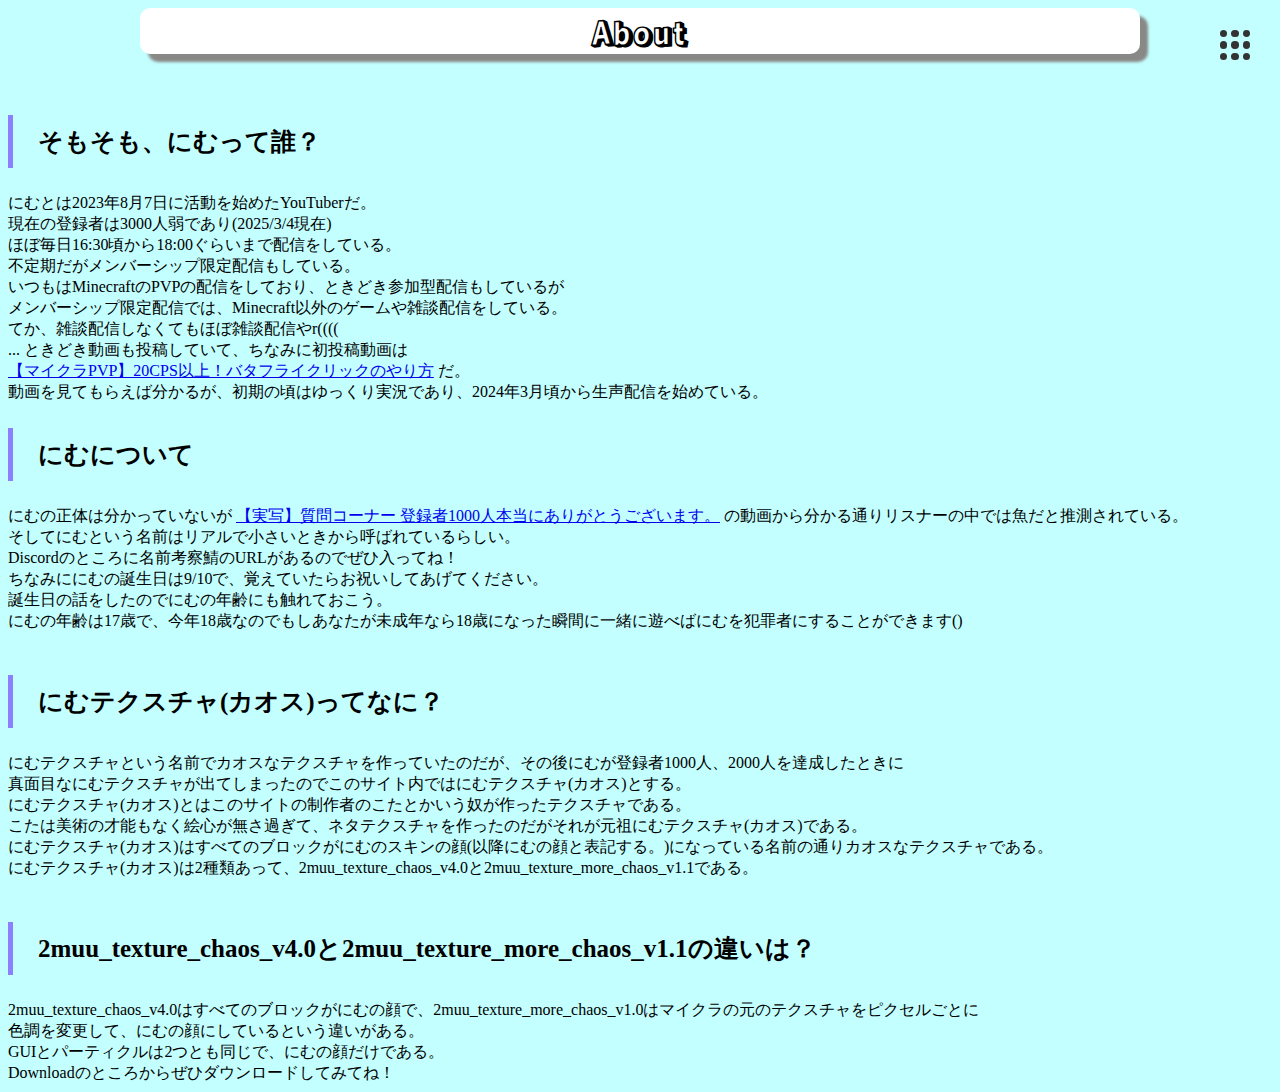
<file: about/index.html>
<!DOCTYPE html>
<html lang="ja">
<head>
    <meta charset="UTF-8">
    <meta name="viewport" content="width=device-width, initial-scale=1.0">
    <link rel="stylesheet" href="./style.css">
    <title>About | 2muu texture chaos</title>
    <link rel="preconnect" href="https://fonts.googleapis.com">
<link rel="preconnect" href="https://fonts.gstatic.com" crossorigin>
<link href="https://fonts.googleapis.com/css2?family=Rampart+One&display=swap" rel="stylesheet">
    <link rel=”icon” href=“../favicon.ico”>
</head>
<body>
    <div class="header">
        <button class="hamburger-grid" aria-label="メニュー" aria-controls="grid-menu" aria-expanded="false">
          <div class="hamburger-grid__dots">
            <span class="hamburger-grid__dot"></span>
            <span class="hamburger-grid__dot"></span>
            <span class="hamburger-grid__dot"></span>
            <span class="hamburger-grid__dot"></span>
            <span class="hamburger-grid__dot"></span>
            <span class="hamburger-grid__dot"></span>
            <span class="hamburger-grid__dot"></span>
            <span class="hamburger-grid__dot"></span>
            <span class="hamburger-grid__dot"></span>
          </div>
        </button>
      
        <nav id="grid-menu" class="nav-grid" aria-hidden="true">
          <div class="nav-grid__content">
            <div class="nav-grid__sections">
              <section class="nav-grid__section">
                <h2 class="nav-grid__title">Menu</h2>
                <ul class="nav-grid__list">
                  <li><a href="../home/index.html" class="nav-grid__link">Home</a></li>
                  <li><a href="../download/index.html" class="nav-grid__link">Download</a></li>
                  <li><a href="../contact/index.html" class="nav-grid__link">Contact</a></li>
                  <li><a href="https://kotaaaaaaaa12.github.io/minecraft-chaos-texture-maker/" class="nav-grid__link">more chaosの方を作った自作サイト</a></li>
                </ul>
              </section>
      
              <section class="nav-grid__section">
                <h2 class="nav-grid__title">にむのSNS</h2>
                <ul class="nav-grid__list">
                  <li><a href="https://x.com/NIMU_MC" class="nav-grid__link" target="_blank" rel="noopener noreferrer">Twitter(自称X)</a></li>
                  <li><a href="https://www.youtube.com/@NIMU-Minecraft" class="nav-grid__link" target="_blank" rel="noopener noreferrer">YouTube</a></li>
                  <li><a href="../discord/index.html" class="nav-grid__link">Discord</a></li>
                </ul>
              </section>
            </div>
          </div>
        </nav>
      </div>
        <h1>About</h1><br><br>
        <h3>そもそも、にむって誰？</h3>
        <p1>にむとは2023年8月7日に活動を始めたYouTuberだ。</p1><br>
        <p1>現在の登録者は3000人弱であり(2025/3/4現在)</p1><br>
        <p1>ほぼ毎日16:30頃から18:00ぐらいまで配信をしている。</p1><br>
        <p1>不定期だがメンバーシップ限定配信もしている。</p1><br>
        <p1>いつもはMinecraftのPVPの配信をしており、ときどき参加型配信もしているが</p1><br>
        <p1>メンバーシップ限定配信では、Minecraft以外のゲームや雑談配信をしている。</p1><br>
        <p1>てか、雑談配信しなくてもほぼ雑談配信やr((((</p1><br>
        <p1>...</p1>
        <p1>ときどき動画も投稿していて、ちなみに初投稿動画は</p1><br>
        <a href="https://m.youtube.com/watch?v=R2SM226rLMY">【マイクラPVP】20CPS以上！バタフライクリックのやり方</a>
        <p1>だ。</p1><br>
        <p1>動画を見てもらえば分かるが、初期の頃はゆっくり実況であり、2024年3月頃から生声配信を始めている。</p1><br>
        <h3>にむについて</h3>
        <p1>にむの正体は分かっていないが</p1>
        <a href="https://www.youtube.com/watch?v=5t_dVrg6BVw">【実写】質問コーナー 登録者1000人本当にありがとうございます。</a>
        <p1>の動画から分かる通りリスナーの中では魚だと推測されている。</p1><br>
        <p1>そしてにむという名前はリアルで小さいときから呼ばれているらしい。</p1><br>
        <p1>Discordのところに名前考察鯖のURLがあるのでぜひ入ってね！</p1><br>
        <p1>ちなみににむの誕生日は9/10で、覚えていたらお祝いしてあげてください。</p1><br>
        <p1>誕生日の話をしたのでにむの年齢にも触れておこう。</p1><br>
        <p1>にむの年齢は17歳で、今年18歳なのでもしあなたが未成年なら18歳になった瞬間に一緒に遊べばにむを犯罪者にすることができます()</p1><br><br>
        <h3>にむテクスチャ(カオス)ってなに？</h3>
        <p1>にむテクスチャという名前でカオスなテクスチャを作っていたのだが、その後にむが登録者1000人、2000人を達成したときに</p1><br>
        <p1>真面目なにむテクスチャが出てしまったのでこのサイト内ではにむテクスチャ(カオス)とする。</p1><br>
        <p1>にむテクスチャ(カオス)とはこのサイトの制作者のこたとかいう奴が作ったテクスチャである。</p1><br>
        <p1>こたは美術の才能もなく絵心が無さ過ぎて、ネタテクスチャを作ったのだがそれが元祖にむテクスチャ(カオス)である。</p1><br>
        <p1>にむテクスチャ(カオス)はすべてのブロックがにむのスキンの顔(以降にむの顔と表記する。)になっている名前の通りカオスなテクスチャである。</p1><br>
        <p1>にむテクスチャ(カオス)は2種類あって、2muu_texture_chaos_v4.0と2muu_texture_more_chaos_v1.1である。</p1><br><br>
        <h3>2muu_texture_chaos_v4.0と2muu_texture_more_chaos_v1.1の違いは？</h3>
        <p1>2muu_texture_chaos_v4.0はすべてのブロックがにむの顔で、2muu_texture_more_chaos_v1.0はマイクラの元のテクスチャをピクセルごとに</p1><br>
        <p1>色調を変更して、にむの顔にしているという違いがある。</p1><br>
        <p1>GUIとパーティクルは2つとも同じで、にむの顔だけである。</p1><br>
        <p1>Downloadのところからぜひダウンロードしてみてね！</p1>
    <script src="script.js"></script>
</body>
</html>
</file>
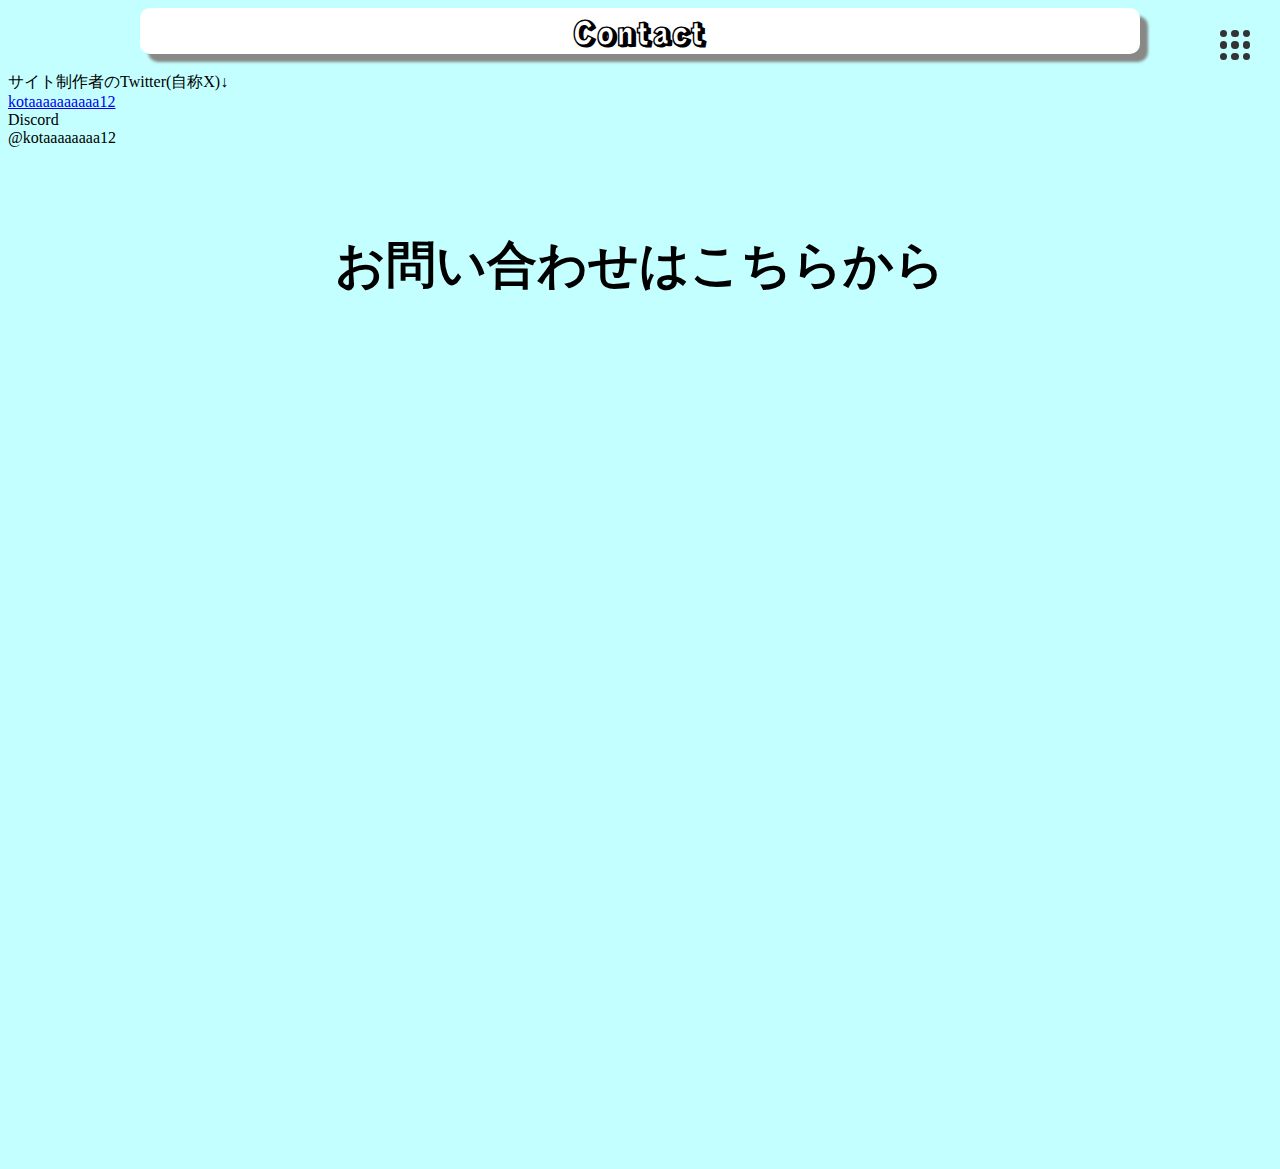
<file: contact/index.html>
<!DOCTYPE html>
<html lang="ja">
<head>
    <meta charset="UTF-8">
    <meta name="viewport" content="width=device-width, initial-scale=1.0">
    <link rel="stylesheet" href="./style.css">
    <title>Contact | 2muu texture chaos</title>
    <link rel="preconnect" href="https://fonts.googleapis.com">
<link rel="preconnect" href="https://fonts.gstatic.com" crossorigin>
<link href="https://fonts.googleapis.com/css2?family=Rampart+One&display=swap" rel="stylesheet">
    <link rel=”icon” href=“../favicon.ico”>
</head>
<body>
    <div class="header">
        <button class="hamburger-grid" aria-label="メニュー" aria-controls="grid-menu" aria-expanded="false">
          <div class="hamburger-grid__dots">
            <span class="hamburger-grid__dot"></span>
            <span class="hamburger-grid__dot"></span>
            <span class="hamburger-grid__dot"></span>
            <span class="hamburger-grid__dot"></span>
            <span class="hamburger-grid__dot"></span>
            <span class="hamburger-grid__dot"></span>
            <span class="hamburger-grid__dot"></span>
            <span class="hamburger-grid__dot"></span>
            <span class="hamburger-grid__dot"></span>
          </div>
        </button>
      
        <nav id="grid-menu" class="nav-grid" aria-hidden="true">
          <div class="nav-grid__content">
            <div class="nav-grid__sections">
              <section class="nav-grid__section">
                <h2 class="nav-grid__title">Menu</h2>
                <ul class="nav-grid__list">
                  <li><a href="../home/index.html" class="nav-grid__link">Home</a></li>
                  <li><a href="../about/index.html" class="nav-grid__link">About</a></li>
                  <li><a href="../download/index.html" class="nav-grid__link">Download</a></li>
                  <li><a href="https://kotaaaaaaaa12.github.io/minecraft-chaos-texture-maker/" class="nav-grid__link">more chaosの方を作った自作サイト</a></li>
                </ul>
              </section>
      
              <section class="nav-grid__section">
                <h2 class="nav-grid__title">にむのSNS</h2>
                <ul class="nav-grid__list">
                  <li><a href="https://x.com/NIMU_MC" class="nav-grid__link" target="_blank" rel="noopener noreferrer">Twitter(自称X)</a></li>
                  <li><a href="https://www.youtube.com/@NIMU-Minecraft" class="nav-grid__link" target="_blank" rel="noopener noreferrer">YouTube</a></li>
                  <li><a href="../discord/index.html" class="nav-grid__link">Discord</a></li>
                </ul>
              </section>
            </div>
          </div>
        </nav>
      </div>
      <h1>Contact</h1><br>
      <p1>サイト制作者のTwitter(自称X)↓</p1><br>
      <a href="https://x.com/kotaaaaaaaaaa12" target="_blank" rel="noopener noreferrer">kotaaaaaaaaaa12</a><br>
      <p1>Discord</p1><br>
      <p1>@kotaaaaaaaa12</p1><br><br>
      <h4>お問い合わせはこちらから</h4>
      <div class="form">
      <iframe class="form" src="https://docs.google.com/forms/d/e/1FAIpQLSdCQih-dv9lEN6eyOCP1AROm7EJ7vK_xMPlW3SomO5JQYUXhQ/viewform?embedded=true" width="640" height="792" frameborder="0" marginheight="0" marginwidth="0">読み込んでいます…</iframe>
      </div>
      <script src="script.js"></script>
</body>
</html>
</file>
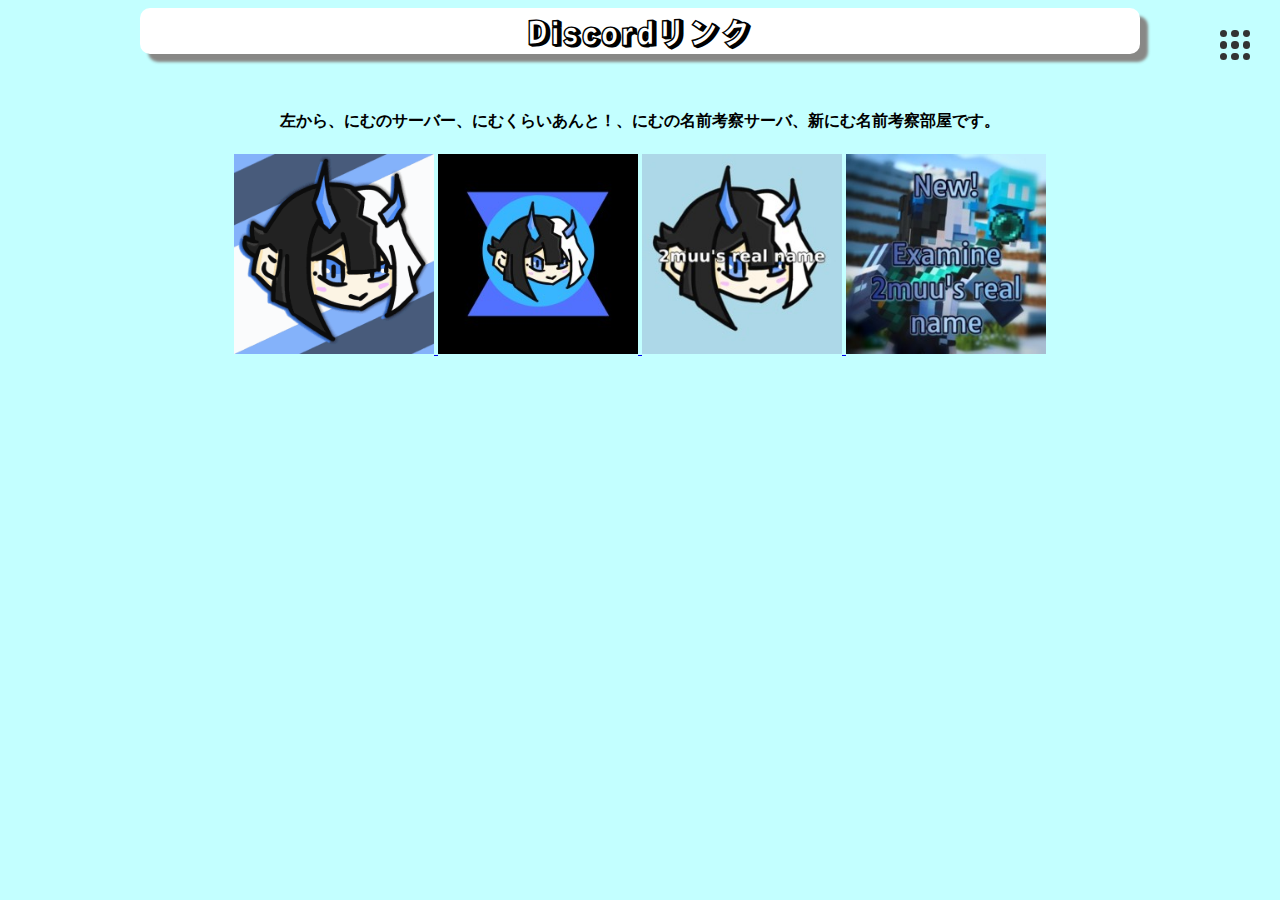
<file: discord/index.html>
<!DOCTYPE html>
<html lang="ja">
<head>
    <meta charset="UTF-8">
    <meta name="viewport" content="width=device-width, initial-scale=1.0">
    <link rel="stylesheet" href="./style.css">
    <title>Discord | 2muu texture chaos</title>
    <link rel="preconnect" href="https://fonts.googleapis.com">
<link rel="preconnect" href="https://fonts.gstatic.com" crossorigin>
<link href="https://fonts.googleapis.com/css2?family=Rampart+One&display=swap" rel="stylesheet">
    <link rel=”icon” href=“../favicon.ico”>
</head>
<body>
    <div class="header">
        <button class="hamburger-grid" aria-label="メニュー" aria-controls="grid-menu" aria-expanded="false">
          <div class="hamburger-grid__dots">
            <span class="hamburger-grid__dot"></span>
            <span class="hamburger-grid__dot"></span>
            <span class="hamburger-grid__dot"></span>
            <span class="hamburger-grid__dot"></span>
            <span class="hamburger-grid__dot"></span>
            <span class="hamburger-grid__dot"></span>
            <span class="hamburger-grid__dot"></span>
            <span class="hamburger-grid__dot"></span>
            <span class="hamburger-grid__dot"></span>
          </div>
        </button>
      
        <nav id="grid-menu" class="nav-grid" aria-hidden="true">
          <div class="nav-grid__content">
            <div class="nav-grid__sections">
              <section class="nav-grid__section">
                <h2 class="nav-grid__title">Menu</h2>
                <ul class="nav-grid__list">
                  <li><a href="../home/index.html" class="nav-grid__link">Home</a></li>
                  <li><a href="../about/index.html" class="nav-grid__link">About</a></li>
                  <li><a href="../download/index.html" class="nav-grid__link">Download</a></li>
                  <li><a href="https://kotaaaaaaaa12.github.io/minecraft-chaos-texture-maker/" class="nav-grid__link">more chaosの方を作った自作サイト</a></li>
                </ul>
              </section>
      
              <section class="nav-grid__section">
                <h2 class="nav-grid__title">にむのSNS</h2>
                <ul class="nav-grid__list">
                  <li><a href="https://x.com/NIMU_MC" class="nav-grid__link" target="_blank" rel="noopener noreferrer">Twitter(自称X)</a></li>
                  <li><a href="https://www.youtube.com/@NIMU-Minecraft" class="nav-grid__link" target="_blank" rel="noopener noreferrer">YouTube</a></li>
                </ul>
              </section>
            </div>
          </div>
        </nav>
      </div>
      <h1>Discordリンク</h1><br><br>
      <h4>左から、にむのサーバー、にむくらいあんと！、にむの名前考察サーバ、新にむ名前考察部屋です。</h4>
      <div class="link">
      <a href="https://discord.com/invite/upfbJJ9XV5" target="_blank" rel="noopener noreferrer">
        <img width="200" src="./images/nimu.gif" alt="にむのサーバー">
      <a href="https://discord.com/invite/uVSnebaa9Q" target="_blank" rel="noopener noreferrer">
        <img width="200" src="./images/nimuclient.png" alt="にむくらいあんと！">
      <a href="https://discord.com/invite/XV6aN9MwsW" target="_blank" rel="noopener noreferrer">
        <img width="200" src="./images/nimunameserverold.png" alt="にむの名前考察サーバ">
      <a href="https://discord.com/invite/guJHmwdEDt" target="_blank" rel="noopener noreferrer">
        <img width="200" src="./images/nimunameserver.png" alt="新にむ名前考察部屋">
      </div><br>
        <script src="script.js"></script>
</body>
</html>
</file>
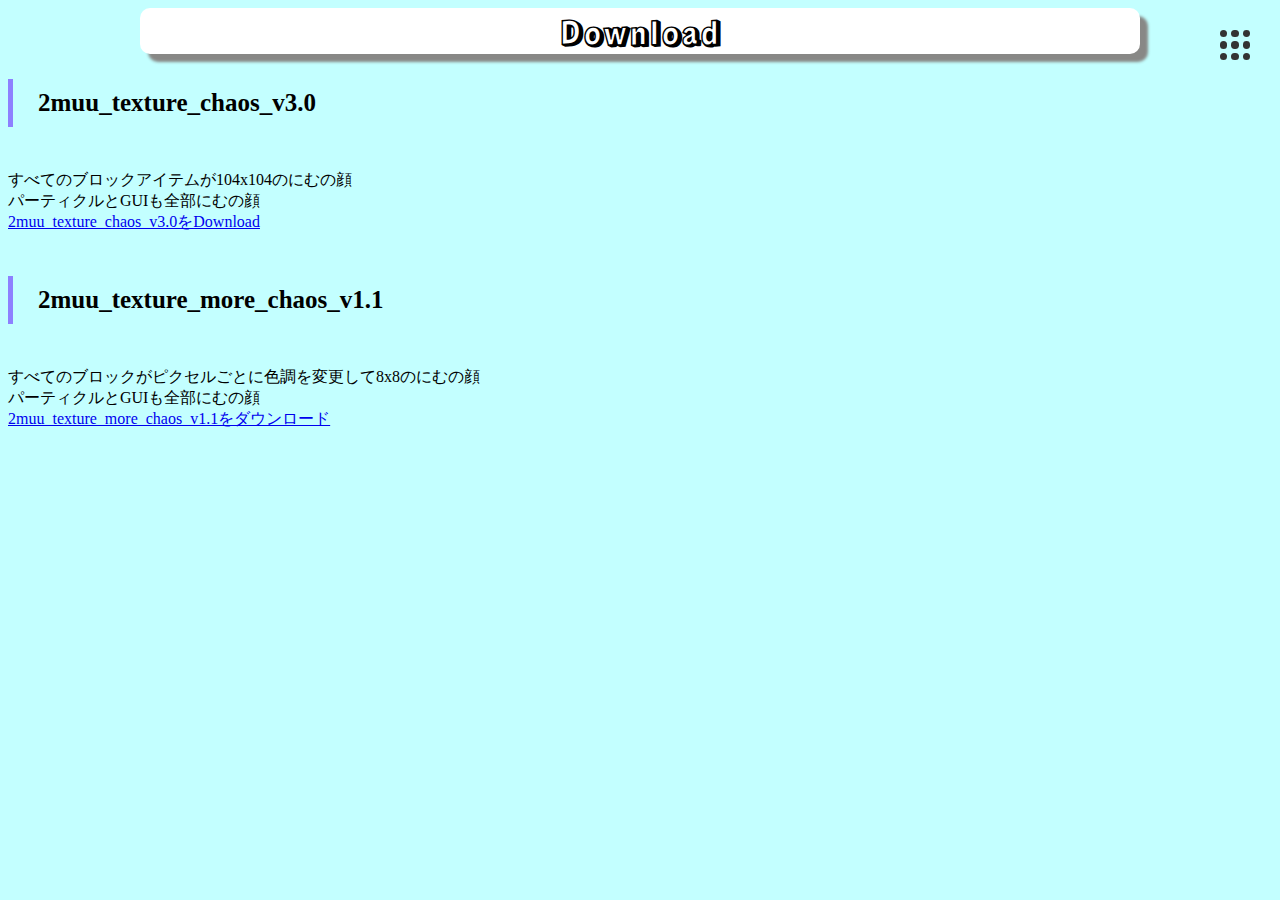
<file: download/index.html>
<!DOCTYPE html>
<html lang="ja">
<head>
    <meta charset="UTF-8">
    <meta name="viewport" content="width=device-width, initial-scale=1.0">
    <link rel="stylesheet" href="./style.css">
    <title>Download | 2muu texture chaos</title>
    <link rel="preconnect" href="https://fonts.googleapis.com">
<link rel="preconnect" href="https://fonts.gstatic.com" crossorigin>
<link href="https://fonts.googleapis.com/css2?family=Rampart+One&display=swap" rel="stylesheet">
    <link rel=”icon” href=“../favicon.ico”>
</head>
<body>
    <div class="header">
        <button class="hamburger-grid" aria-label="メニュー" aria-controls="grid-menu" aria-expanded="false">
          <div class="hamburger-grid__dots">
            <span class="hamburger-grid__dot"></span>
            <span class="hamburger-grid__dot"></span>
            <span class="hamburger-grid__dot"></span>
            <span class="hamburger-grid__dot"></span>
            <span class="hamburger-grid__dot"></span>
            <span class="hamburger-grid__dot"></span>
            <span class="hamburger-grid__dot"></span>
            <span class="hamburger-grid__dot"></span>
            <span class="hamburger-grid__dot"></span>
          </div>
        </button>
      
        <nav id="grid-menu" class="nav-grid" aria-hidden="true">
          <div class="nav-grid__content">
            <div class="nav-grid__sections">
              <section class="nav-grid__section">
                <h2 class="nav-grid__title">Menu</h2>
                <ul class="nav-grid__list">
                  <li><a href="../home/index.html" class="nav-grid__link">Home</a></li>
                  <li><a href="../about/index.html" class="nav-grid__link">About</a></li>
                  <li><a href="../contact/index.html" class="nav-grid__link">Contact</a></li>
                  <li><a href="https://kotaaaaaaaa12.github.io/minecraft-chaos-texture-maker/" class="nav-grid__link">more chaosの方を作った自作サイト</a></li>
                </ul>
              </section>
      
              <section class="nav-grid__section">
                <h2 class="nav-grid__title">にむのSNS</h2>
                <ul class="nav-grid__list">
                  <li><a href="https://x.com/NIMU_MC" class="nav-grid__link" target="_blank" rel="noopener noreferrer">Twitter(自称X)</a></li>
                  <li><a href="https://www.youtube.com/@NIMU-Minecraft" class="nav-grid__link" target="_blank" rel="noopener noreferrer">YouTube</a></li>
                  <li><a href="../discord/index.html" class="nav-grid__link">Discord</a></li>
                </ul>
              </section>
            </div>
          </div>
        </nav>
      </div>
      <h1>Download</h1>
      <h3>2muu_texture_chaos_v3.0</h3><br>
      <p1>すべてのブロックアイテムが104x104のにむの顔</p1><br>
      <p1>パーティクルとGUIも全部にむの顔</p1><br>
      <a href="./zip/§b2muu§r_§6texture§r_§5chaos§r_§fv3.0.zip">2muu_texture_chaos_v3.0をDownload</a><br><br>
      <h3>2muu_texture_more_chaos_v1.1</h3><br>
      <p1>すべてのブロックがピクセルごとに色調を変更して8x8のにむの顔</p1><br>
      <p1>パーティクルとGUIも全部にむの顔</p1><br>
      <a href="./zip/§b2muu§r_§6texture§r_§4more§r_§5chaos§r_§fv1.1.zip">2muu_texture_more_chaos_v1.1をダウンロード</a>
    <script src="script.js"></script>
</body>
</html>
</file>
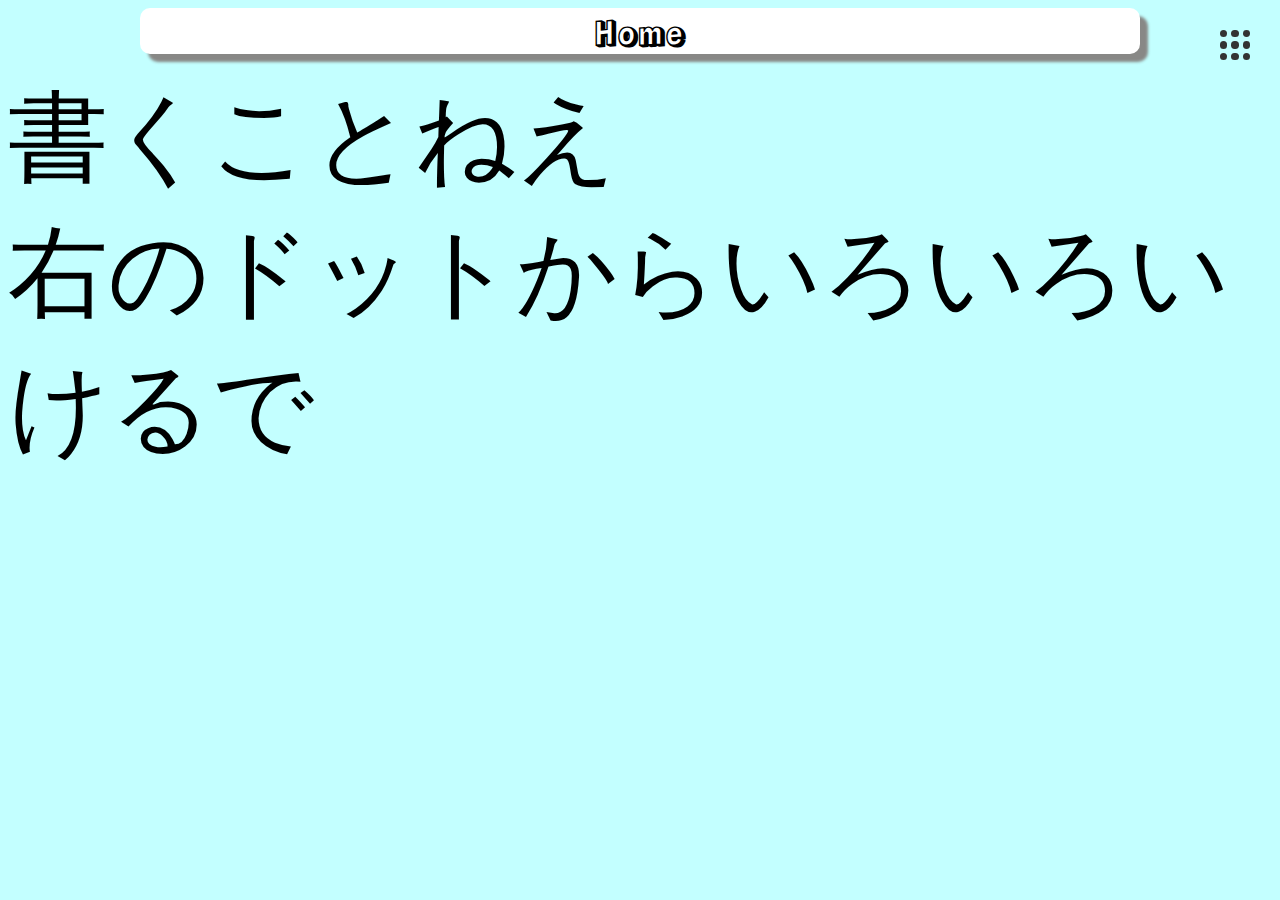
<file: home/index.html>
<!DOCTYPE html>
<html lang="ja">
<head>
    <meta charset="UTF-8">
    <meta name="viewport" content="width=device-width, initial-scale=1.0">
    <link rel="stylesheet" href="./style.css">
    <title>Home | 2muu texture chaos</title>
    <link rel="preconnect" href="https://fonts.googleapis.com">
<link rel="preconnect" href="https://fonts.gstatic.com" crossorigin>
<link href="https://fonts.googleapis.com/css2?family=Rampart+One&display=swap" rel="stylesheet">
    <link rel=”icon” href=“../favicon.ico”>
</head>
<body>
    <div class="header">
        <button class="hamburger-grid" aria-label="メニュー" aria-controls="grid-menu" aria-expanded="false">
          <div class="hamburger-grid__dots">
            <span class="hamburger-grid__dot"></span>
            <span class="hamburger-grid__dot"></span>
            <span class="hamburger-grid__dot"></span>
            <span class="hamburger-grid__dot"></span>
            <span class="hamburger-grid__dot"></span>
            <span class="hamburger-grid__dot"></span>
            <span class="hamburger-grid__dot"></span>
            <span class="hamburger-grid__dot"></span>
            <span class="hamburger-grid__dot"></span>
          </div>
        </button>
      
        <nav id="grid-menu" class="nav-grid" aria-hidden="true">
          <div class="nav-grid__content">
            <div class="nav-grid__sections">
              <section class="nav-grid__section">
                <h2 class="nav-grid__title">Menu</h2>
                <ul class="nav-grid__list">
                  <li><a href="../about/index.html" class="nav-grid__link">About</a></li>
                  <li><a href="../download/index.html" class="nav-grid__link">Download</a></li>
                  <li><a href="../contact/index.html" class="nav-grid__link">Contact</a></li>
                  <li><a href="https://kotaaaaaaaa12.github.io/minecraft-chaos-texture-maker/" class="nav-grid__link">more chaosの方を作った自作サイト</a></li>
                </ul>
              </section>
      
              <section class="nav-grid__section">
                <h2 class="nav-grid__title">にむのSNS</h2>
                <ul class="nav-grid__list">
                  <li><a href="https://x.com/NIMU_MC" class="nav-grid__link" target="_blank" rel="noopener noreferrer">Twitter(自称X)</a></li>
                  <li><a href="https://www.youtube.com/@NIMU-Minecraft" class="nav-grid__link" target="_blank" rel="noopener noreferrer">YouTube</a></li>
                  <li><a href="../discord/index.html" class="nav-grid__link">Discord</a></li>
                </ul>
              </section>
            </div>
          </div>
        </nav>
      </div>
        <h1>Home</h1><br>
        <p1>書くことねえ</p1><br>
        <p1>右のドットからいろいろいけるで</p1>
    <script src="script.js"></script>
</body>
</html>
</file>
<file: about/style.css>
.hamburger-grid {
    position: fixed;
    top: 20px;
    right: 20px;
    z-index: 1000;
    width: 50px;
    height: 50px;
    padding: 10px;
    border: none;
    background: transparent;
    cursor: pointer;
  }
  
  .hamburger-grid__dots {
    display: grid;
    grid-template-columns: repeat(3, 1fr);
    gap: 4px;
    width: 100%;
    height: 100%;
  }
  
  .hamburger-grid__dot {
    width: 100%;
    height: 100%;
    background-color: #333;
    border-radius: 50%;
    transition: transform 0.3s ease, background-color 0.3s ease;
  }
  
  .hamburger-grid.active .hamburger-grid__dot {
    background-color: #fff;
  }
  
  .hamburger-grid.active .hamburger-grid__dot:nth-child(1) {
    transform: scale(0);
  }
  .hamburger-grid.active .hamburger-grid__dot:nth-child(2) {
    transform: translateY(8px);
  }
  .hamburger-grid.active .hamburger-grid__dot:nth-child(3) {
    transform: scale(0);
  }
  .hamburger-grid.active .hamburger-grid__dot:nth-child(4) {
    transform: translateX(8px);
  }
  .hamburger-grid.active .hamburger-grid__dot:nth-child(5) {
    transform: scale(1.2);
  }
  .hamburger-grid.active .hamburger-grid__dot:nth-child(6) {
    transform: translateX(-8px);
  }
  .hamburger-grid.active .hamburger-grid__dot:nth-child(7) {
    transform: scale(0);
  }
  .hamburger-grid.active .hamburger-grid__dot:nth-child(8) {
    transform: translateY(-8px);
  }
  .hamburger-grid.active .hamburger-grid__dot:nth-child(9) {
    transform: scale(0);
  }
  
  .nav-grid {
    position: fixed;
    top: 0;
    left: 0;
    width: 100%;
    height: 100vh;
    background-color: #1a1a1a;
    visibility: hidden;
    opacity: 0;
    transition: all 0.5s cubic-bezier(0.4, 0, 0.2, 1);
    z-index: 900;
  }
  
  .nav-grid.active {
    visibility: visible;
    opacity: 1;
  }
  
  .nav-grid__content {
    display: grid;
    grid-template-columns: repeat(12, 1fr);
    gap: 20px;
    max-width: 1200px;
    height: 100%;
    margin: 0 auto;
    padding: 100px 40px;
  }
  
  .nav-grid__sections {
    grid-column: span 12;
    display: grid;
    grid-template-columns: repeat(auto-fit, minmax(250px, 1fr));
    gap: 40px;
  }
  
  .nav-grid__section {
    opacity: 0;
    transform: translateY(20px);
    transition: all 0.5s cubic-bezier(0.4, 0, 0.2, 1);
  }
  
  .nav-grid.active .nav-grid__section {
    opacity: 1;
    transform: translateY(0);
  }
  
  .nav-grid.active .nav-grid__section:nth-child(1) {
    transition-delay: 0.2s;
  }
  .nav-grid.active .nav-grid__section:nth-child(2) {
    transition-delay: 0.3s;
  }
  
  .nav-grid__title {
    margin: 0 0 20px;
    color: #666;
    font-size: 14px;
    text-transform: uppercase;
    letter-spacing: 2px;
  }
  
  .nav-grid__list {
    margin: 0;
    padding: 0;
    list-style: none;
  }
  
  .nav-grid__list li {
    margin-bottom: 15px;
    overflow: hidden;
  }
  
  .nav-grid__link {
    display: inline-block;
    color: #fff;
    font-size: 24px;
    text-decoration: none;
    transform: translateY(100%);
    transition: transform 0.5s cubic-bezier(0.4, 0, 0.2, 1),
                color 0.3s ease;
  }
  
  .nav-grid.active .nav-grid__link {
    transform: translateY(0);
  }
  
  .nav-grid__link:hover {
    color: #01ffff;
  }
  
  @media (max-width: 768px) {
    .nav-grid__content {
      padding: 80px 20px;
    }
  
    .nav-grid__sections {
      grid-template-columns: 1fr;
    }
  
    .nav-grid__link {
      font-size: 20px;
    }
  }
h1{
      color: black;
      font-family: "Rampart One", sans-serif;
      text-align: center;
      background-color: white;
      border-radius: 10px;
      box-shadow: 8px 8px 3px 0px rgb(136, 136, 134);
      max-width: 1000px;
      max-height: 100px;
      margin: auto;
    }
h3{
      font-size: 25px;
      font-weight: bold;
      padding: 10px 30px 10px 25px;
      margin-bottom: 1em;
      border-left: 5px solid #8d80ff;
    }
body{
  background-color: #c3ffff;
}
</file>
<file: contact/style.css>
.hamburger-grid {
  position: fixed;
  top: 20px;
  right: 20px;
  z-index: 1000;
  width: 50px;
  height: 50px;
  padding: 10px;
  border: none;
  background: transparent;
  cursor: pointer;
}

.hamburger-grid__dots {
  display: grid;
  grid-template-columns: repeat(3, 1fr);
  gap: 4px;
  width: 100%;
  height: 100%;
}

.hamburger-grid__dot {
  width: 100%;
  height: 100%;
  background-color: #333;
  border-radius: 50%;
  transition: transform 0.3s ease, background-color 0.3s ease;
}

.hamburger-grid.active .hamburger-grid__dot {
  background-color: #fff;
}

.hamburger-grid.active .hamburger-grid__dot:nth-child(1) {
  transform: scale(0);
}
.hamburger-grid.active .hamburger-grid__dot:nth-child(2) {
  transform: translateY(8px);
}
.hamburger-grid.active .hamburger-grid__dot:nth-child(3) {
  transform: scale(0);
}
.hamburger-grid.active .hamburger-grid__dot:nth-child(4) {
  transform: translateX(8px);
}
.hamburger-grid.active .hamburger-grid__dot:nth-child(5) {
  transform: scale(1.2);
}
.hamburger-grid.active .hamburger-grid__dot:nth-child(6) {
  transform: translateX(-8px);
}
.hamburger-grid.active .hamburger-grid__dot:nth-child(7) {
  transform: scale(0);
}
.hamburger-grid.active .hamburger-grid__dot:nth-child(8) {
  transform: translateY(-8px);
}
.hamburger-grid.active .hamburger-grid__dot:nth-child(9) {
  transform: scale(0);
}

.nav-grid {
  position: fixed;
  top: 0;
  left: 0;
  width: 100%;
  height: 100vh;
  background-color: #1a1a1a;
  visibility: hidden;
  opacity: 0;
  transition: all 0.5s cubic-bezier(0.4, 0, 0.2, 1);
  z-index: 900;
}

.nav-grid.active {
  visibility: visible;
  opacity: 1;
}

.nav-grid__content {
  display: grid;
  grid-template-columns: repeat(12, 1fr);
  gap: 20px;
  max-width: 1200px;
  height: 100%;
  margin: 0 auto;
  padding: 100px 40px;
}

.nav-grid__sections {
  grid-column: span 12;
  display: grid;
  grid-template-columns: repeat(auto-fit, minmax(250px, 1fr));
  gap: 40px;
}

.nav-grid__section {
  opacity: 0;
  transform: translateY(20px);
  transition: all 0.5s cubic-bezier(0.4, 0, 0.2, 1);
}

.nav-grid.active .nav-grid__section {
  opacity: 1;
  transform: translateY(0);
}

.nav-grid.active .nav-grid__section:nth-child(1) {
  transition-delay: 0.2s;
}
.nav-grid.active .nav-grid__section:nth-child(2) {
  transition-delay: 0.3s;
}

.nav-grid__title {
  margin: 0 0 20px;
  color: #666;
  font-size: 14px;
  text-transform: uppercase;
  letter-spacing: 2px;
}

.nav-grid__list {
  margin: 0;
  padding: 0;
  list-style: none;
}

.nav-grid__list li {
  margin-bottom: 15px;
  overflow: hidden;
}

.nav-grid__link {
  display: inline-block;
  color: #fff;
  font-size: 24px;
  text-decoration: none;
  transform: translateY(100%);
  transition: transform 0.5s cubic-bezier(0.4, 0, 0.2, 1),
              color 0.3s ease;
}

.nav-grid.active .nav-grid__link {
  transform: translateY(0);
}

.nav-grid__link:hover {
  color: #01ffff;
}

@media (max-width: 768px) {
  .nav-grid__content {
    padding: 80px 20px;
  }

  .nav-grid__sections {
    grid-template-columns: 1fr;
  }

  .nav-grid__link {
    font-size: 20px;
  }
}
h1{
    color: black;
    font-family: "Rampart One", sans-serif;
    text-align: center;
    background-color: white;
    border-radius: 10px;
    box-shadow: 8px 8px 3px 0px rgb(136, 136, 134);
    max-width: 1000px;
    max-height: 100px;
    margin: auto;
  }
h3{
    font-size: 25px;
    font-weight: bold;
    padding: 10px 30px 10px 25px;
    margin-bottom: 1em;
    border-left: 5px solid #8d80ff;
  }
body{
background-color: #c3ffff;
}
h4{
  text-align: center;
  font-size: 50px;
}
.form{
  text-align: center;
}
</file>
<file: discord/style.css>
.hamburger-grid {
  position: fixed;
  top: 20px;
  right: 20px;
  z-index: 1000;
  width: 50px;
  height: 50px;
  padding: 10px;
  border: none;
  background: transparent;
  cursor: pointer;
}

.hamburger-grid__dots {
  display: grid;
  grid-template-columns: repeat(3, 1fr);
  gap: 4px;
  width: 100%;
  height: 100%;
}

.hamburger-grid__dot {
  width: 100%;
  height: 100%;
  background-color: #333;
  border-radius: 50%;
  transition: transform 0.3s ease, background-color 0.3s ease;
}

.hamburger-grid.active .hamburger-grid__dot {
  background-color: #fff;
}

.hamburger-grid.active .hamburger-grid__dot:nth-child(1) {
  transform: scale(0);
}
.hamburger-grid.active .hamburger-grid__dot:nth-child(2) {
  transform: translateY(8px);
}
.hamburger-grid.active .hamburger-grid__dot:nth-child(3) {
  transform: scale(0);
}
.hamburger-grid.active .hamburger-grid__dot:nth-child(4) {
  transform: translateX(8px);
}
.hamburger-grid.active .hamburger-grid__dot:nth-child(5) {
  transform: scale(1.2);
}
.hamburger-grid.active .hamburger-grid__dot:nth-child(6) {
  transform: translateX(-8px);
}
.hamburger-grid.active .hamburger-grid__dot:nth-child(7) {
  transform: scale(0);
}
.hamburger-grid.active .hamburger-grid__dot:nth-child(8) {
  transform: translateY(-8px);
}
.hamburger-grid.active .hamburger-grid__dot:nth-child(9) {
  transform: scale(0);
}

.nav-grid {
  position: fixed;
  top: 0;
  left: 0;
  width: 100%;
  height: 100vh;
  background-color: #1a1a1a;
  visibility: hidden;
  opacity: 0;
  transition: all 0.5s cubic-bezier(0.4, 0, 0.2, 1);
  z-index: 900;
}

.nav-grid.active {
  visibility: visible;
  opacity: 1;
}

.nav-grid__content {
  display: grid;
  grid-template-columns: repeat(12, 1fr);
  gap: 20px;
  max-width: 1200px;
  height: 100%;
  margin: 0 auto;
  padding: 100px 40px;
}

.nav-grid__sections {
  grid-column: span 12;
  display: grid;
  grid-template-columns: repeat(auto-fit, minmax(250px, 1fr));
  gap: 40px;
}

.nav-grid__section {
  opacity: 0;
  transform: translateY(20px);
  transition: all 0.5s cubic-bezier(0.4, 0, 0.2, 1);
}

.nav-grid.active .nav-grid__section {
  opacity: 1;
  transform: translateY(0);
}

.nav-grid.active .nav-grid__section:nth-child(1) {
  transition-delay: 0.2s;
}
.nav-grid.active .nav-grid__section:nth-child(2) {
  transition-delay: 0.3s;
}

.nav-grid__title {
  margin: 0 0 20px;
  color: #666;
  font-size: 14px;
  text-transform: uppercase;
  letter-spacing: 2px;
}

.nav-grid__list {
  margin: 0;
  padding: 0;
  list-style: none;
}

.nav-grid__list li {
  margin-bottom: 15px;
  overflow: hidden;
}

.nav-grid__link {
  display: inline-block;
  color: #fff;
  font-size: 24px;
  text-decoration: none;
  transform: translateY(100%);
  transition: transform 0.5s cubic-bezier(0.4, 0, 0.2, 1),
              color 0.3s ease;
}

.nav-grid.active .nav-grid__link {
  transform: translateY(0);
}

.nav-grid__link:hover {
  color: #01ffff;
}

@media (max-width: 768px) {
  .nav-grid__content {
    padding: 80px 20px;
  }

  .nav-grid__sections {
    grid-template-columns: 1fr;
  }

  .nav-grid__link {
    font-size: 20px;
  }
}
h1{
    color: black;
    font-family: "Rampart One", sans-serif;
    text-align: center;
    background-color: white;
    border-radius: 10px;
    box-shadow: 8px 8px 3px 0px rgb(136, 136, 134);
    max-width: 1000px;
    max-height: 100px;
    margin: auto;
  }
h3{
    font-size: 25px;
    font-weight: bold;
    padding: 10px 30px 10px 25px;
    margin-bottom: 1em;
    border-left: 5px solid #8d80ff;
  }
body{
    background-color: #c3ffff;
}
.link{
  text-align: center;
}
h4{
  text-align: center;
}
</file>
<file: download/style.css>
.hamburger-grid {
  position: fixed;
  top: 20px;
  right: 20px;
  z-index: 1000;
  width: 50px;
  height: 50px;
  padding: 10px;
  border: none;
  background: transparent;
  cursor: pointer;
}

.hamburger-grid__dots {
  display: grid;
  grid-template-columns: repeat(3, 1fr);
  gap: 4px;
  width: 100%;
  height: 100%;
}

.hamburger-grid__dot {
  width: 100%;
  height: 100%;
  background-color: #333;
  border-radius: 50%;
  transition: transform 0.3s ease, background-color 0.3s ease;
}

.hamburger-grid.active .hamburger-grid__dot {
  background-color: #fff;
}

.hamburger-grid.active .hamburger-grid__dot:nth-child(1) {
  transform: scale(0);
}
.hamburger-grid.active .hamburger-grid__dot:nth-child(2) {
  transform: translateY(8px);
}
.hamburger-grid.active .hamburger-grid__dot:nth-child(3) {
  transform: scale(0);
}
.hamburger-grid.active .hamburger-grid__dot:nth-child(4) {
  transform: translateX(8px);
}
.hamburger-grid.active .hamburger-grid__dot:nth-child(5) {
  transform: scale(1.2);
}
.hamburger-grid.active .hamburger-grid__dot:nth-child(6) {
  transform: translateX(-8px);
}
.hamburger-grid.active .hamburger-grid__dot:nth-child(7) {
  transform: scale(0);
}
.hamburger-grid.active .hamburger-grid__dot:nth-child(8) {
  transform: translateY(-8px);
}
.hamburger-grid.active .hamburger-grid__dot:nth-child(9) {
  transform: scale(0);
}

.nav-grid {
  position: fixed;
  top: 0;
  left: 0;
  width: 100%;
  height: 100vh;
  background-color: #1a1a1a;
  visibility: hidden;
  opacity: 0;
  transition: all 0.5s cubic-bezier(0.4, 0, 0.2, 1);
  z-index: 900;
}

.nav-grid.active {
  visibility: visible;
  opacity: 1;
}

.nav-grid__content {
  display: grid;
  grid-template-columns: repeat(12, 1fr);
  gap: 20px;
  max-width: 1200px;
  height: 100%;
  margin: 0 auto;
  padding: 100px 40px;
}

.nav-grid__sections {
  grid-column: span 12;
  display: grid;
  grid-template-columns: repeat(auto-fit, minmax(250px, 1fr));
  gap: 40px;
}

.nav-grid__section {
  opacity: 0;
  transform: translateY(20px);
  transition: all 0.5s cubic-bezier(0.4, 0, 0.2, 1);
}

.nav-grid.active .nav-grid__section {
  opacity: 1;
  transform: translateY(0);
}

.nav-grid.active .nav-grid__section:nth-child(1) {
  transition-delay: 0.2s;
}
.nav-grid.active .nav-grid__section:nth-child(2) {
  transition-delay: 0.3s;
}

.nav-grid__title {
  margin: 0 0 20px;
  color: #666;
  font-size: 14px;
  text-transform: uppercase;
  letter-spacing: 2px;
}

.nav-grid__list {
  margin: 0;
  padding: 0;
  list-style: none;
}

.nav-grid__list li {
  margin-bottom: 15px;
  overflow: hidden;
}

.nav-grid__link {
  display: inline-block;
  color: #fff;
  font-size: 24px;
  text-decoration: none;
  transform: translateY(100%);
  transition: transform 0.5s cubic-bezier(0.4, 0, 0.2, 1),
              color 0.3s ease;
}

.nav-grid.active .nav-grid__link {
  transform: translateY(0);
}

.nav-grid__link:hover {
  color: #01ffff;
}

@media (max-width: 768px) {
  .nav-grid__content {
    padding: 80px 20px;
  }

  .nav-grid__sections {
    grid-template-columns: 1fr;
  }

  .nav-grid__link {
    font-size: 20px;
  }
}
h1{
    color: black;
    font-family: "Rampart One", sans-serif;
    text-align: center;
    background-color: white;
    border-radius: 10px;
    box-shadow: 8px 8px 3px 0px rgb(136, 136, 134);
    max-width: 1000px;
    max-height: 100px;
    margin: auto;
  }
h3{
    font-size: 25px;
    font-weight: bold;
    padding: 10px 30px 10px 25px;
    margin-bottom: 1em;
    border-left: 5px solid #8d80ff;
  }
body{
background-color: #c3ffff;
}
</file>
<file: home/style.css>
.hamburger-grid {
  position: fixed;
  top: 20px;
  right: 20px;
  z-index: 1000;
  width: 50px;
  height: 50px;
  padding: 10px;
  border: none;
  background: transparent;
  cursor: pointer;
}

.hamburger-grid__dots {
  display: grid;
  grid-template-columns: repeat(3, 1fr);
  gap: 4px;
  width: 100%;
  height: 100%;
}

.hamburger-grid__dot {
  width: 100%;
  height: 100%;
  background-color: #333;
  border-radius: 50%;
  transition: transform 0.3s ease, background-color 0.3s ease;
}

.hamburger-grid.active .hamburger-grid__dot {
  background-color: #fff;
}

.hamburger-grid.active .hamburger-grid__dot:nth-child(1) {
  transform: scale(0);
}
.hamburger-grid.active .hamburger-grid__dot:nth-child(2) {
  transform: translateY(8px);
}
.hamburger-grid.active .hamburger-grid__dot:nth-child(3) {
  transform: scale(0);
}
.hamburger-grid.active .hamburger-grid__dot:nth-child(4) {
  transform: translateX(8px);
}
.hamburger-grid.active .hamburger-grid__dot:nth-child(5) {
  transform: scale(1.2);
}
.hamburger-grid.active .hamburger-grid__dot:nth-child(6) {
  transform: translateX(-8px);
}
.hamburger-grid.active .hamburger-grid__dot:nth-child(7) {
  transform: scale(0);
}
.hamburger-grid.active .hamburger-grid__dot:nth-child(8) {
  transform: translateY(-8px);
}
.hamburger-grid.active .hamburger-grid__dot:nth-child(9) {
  transform: scale(0);
}

.nav-grid {
  position: fixed;
  top: 0;
  left: 0;
  width: 100%;
  height: 100vh;
  background-color: #1a1a1a;
  visibility: hidden;
  opacity: 0;
  transition: all 0.5s cubic-bezier(0.4, 0, 0.2, 1);
  z-index: 900;
}

.nav-grid.active {
  visibility: visible;
  opacity: 1;
}

.nav-grid__content {
  display: grid;
  grid-template-columns: repeat(12, 1fr);
  gap: 20px;
  max-width: 1200px;
  height: 100%;
  margin: 0 auto;
  padding: 100px 40px;
}

.nav-grid__sections {
  grid-column: span 12;
  display: grid;
  grid-template-columns: repeat(auto-fit, minmax(250px, 1fr));
  gap: 40px;
}

.nav-grid__section {
  opacity: 0;
  transform: translateY(20px);
  transition: all 0.5s cubic-bezier(0.4, 0, 0.2, 1);
}

.nav-grid.active .nav-grid__section {
  opacity: 1;
  transform: translateY(0);
}

.nav-grid.active .nav-grid__section:nth-child(1) {
  transition-delay: 0.2s;
}
.nav-grid.active .nav-grid__section:nth-child(2) {
  transition-delay: 0.3s;
}

.nav-grid__title {
  margin: 0 0 20px;
  color: #666;
  font-size: 14px;
  text-transform: uppercase;
  letter-spacing: 2px;
}

.nav-grid__list {
  margin: 0;
  padding: 0;
  list-style: none;
}

.nav-grid__list li {
  margin-bottom: 15px;
  overflow: hidden;
}

.nav-grid__link {
  display: inline-block;
  color: #fff;
  font-size: 24px;
  text-decoration: none;
  transform: translateY(100%);
  transition: transform 0.5s cubic-bezier(0.4, 0, 0.2, 1),
              color 0.3s ease;
}

.nav-grid.active .nav-grid__link {
  transform: translateY(0);
}

.nav-grid__link:hover {
  color: #01ffff;
}

@media (max-width: 768px) {
  .nav-grid__content {
    padding: 80px 20px;
  }

  .nav-grid__sections {
    grid-template-columns: 1fr;
  }

  .nav-grid__link {
    font-size: 20px;
  }
}
h1{
    color: black;
    font-family: "Rampart One", sans-serif;
    text-align: center;
    background-color: white;
    border-radius: 10px;
    box-shadow: 8px 8px 3px 0px rgb(136, 136, 134);
    max-width: 1000px;
    max-height: 100px;
    margin: auto;
  }
h3{
    font-size: 25px;
    font-weight: bold;
    padding: 10px 30px 10px 25px;
    margin-bottom: 1em;
    border-left: 5px solid #8d80ff;
  }
body{
background-color: #c3ffff;
}
p1{
  font-size: 100px;
  text-align: center;
}
</file>
